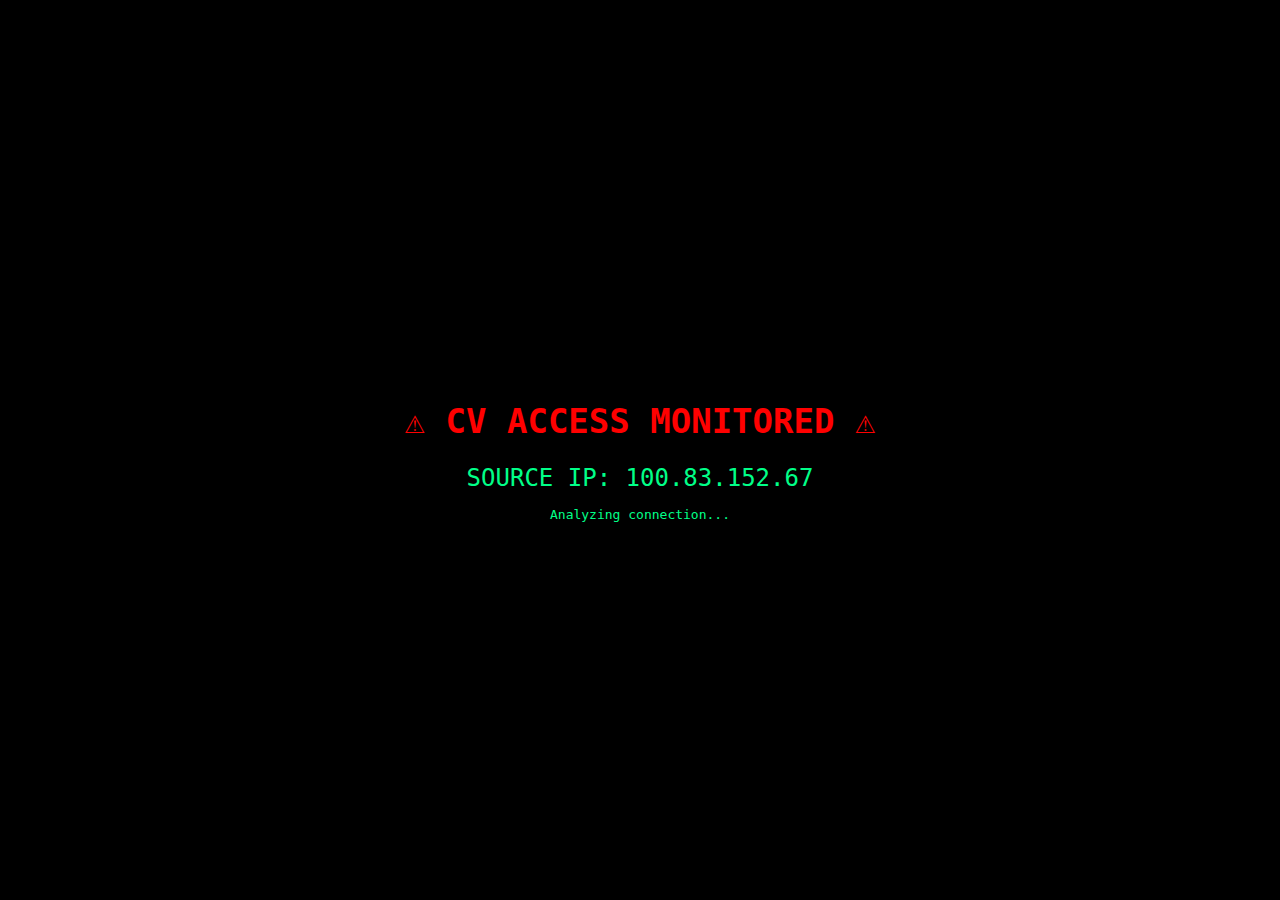
<file: surprise.html>
<!DOCTYPE html>
<html lang="tr">
<head>
<meta charset="UTF-8">
<title>System Alert</title>
<style>
body{
  margin:0;
  background:black;
  color:#00ff88;
  font-family:monospace;
  display:flex;
  justify-content:center;
  align-items:center;
  height:100vh;
  text-align:center;
  overflow:hidden;
}
.box{
  animation:glitch .3s infinite;
}
h1{
  color:red;
  font-size:34px;
}
.ip{
  font-size:24px;
  margin-top:20px;
}
@keyframes glitch{
  0%{transform:translate(1px,1px)}
  25%{transform:translate(-1px,0)}
  50%{transform:translate(1px,-1px)}
  75%{transform:translate(-1px,1px)}
  100%{transform:translate(0,0)}
}
.hidden{
  display:none;
}
</style>
</head>
<body>

<div class="box">
  <h1>⚠ CV ACCESS MONITORED ⚠</h1>
  <div class="ip" id="fakeIP"></div>
  <div style="margin-top:15px;">Analyzing connection...</div>
</div>

<!-- flag{frontend_never_trust_redirects} -->

<script>
function randomIP(){
  return `${Math.floor(Math.random()*255)}.`+
         `${Math.floor(Math.random()*255)}.`+
         `${Math.floor(Math.random()*255)}.`+
         `${Math.floor(Math.random()*255)}`;
}

document.getElementById("fakeIP").innerText =
  "SOURCE IP: " + randomIP();

// console flag (mini CTF part 2)
console.log("%cflag{check_the_console}", "color:#00ff88;font-size:16px");

// 4 saniye sonra şaka
setTimeout(()=>{
  document.body.innerHTML = `
    <div style="text-align:center">
      <h1 style="color:#00ff88">😄 ŞAKA YAPTIM</h1>
      <p>CV indiriliyor...</p>
    </div>
  `;

  setTimeout(() => {

  const overlay = document.createElement("div");
  overlay.style.position = "fixed";
  overlay.style.inset = "0";
  overlay.style.background = "black";
  overlay.style.color = "#00ff88";
  overlay.style.fontFamily = "monospace";
  overlay.style.display = "flex";
  overlay.style.flexDirection = "column";
  overlay.style.justifyContent = "center";
  overlay.style.alignItems = "center";
  overlay.style.zIndex = "9999";

  overlay.innerHTML = `
    <div id="scanText">Initializing security scan...</div>
    <div style="margin-top:15px;font-size:14px;opacity:.7">
      Please do not unplug your router.
    </div>
  `;

  document.body.appendChild(overlay);

  const steps = [
    "Checking browser integrity...",
    "Analyzing keyboard heatmap...",
    "Scanning fridge firmware...",
    "Contacting NASA mainframe...",
    "Validating human status...",
    "User is harmless."
  ];

  let i = 0;
  const scanText = document.getElementById("scanText");

  const interval = setInterval(() => {
    scanText.textContent = steps[i];
    i++;

    if (i >= steps.length) {
      clearInterval(interval);

      setTimeout(() => {
        scanText.textContent = "😄 CV download approved.";
        setTimeout(() => {
          window.location.href = "mycv.pdf";
        }, 1000);
      }, 800);
    }

  }, 900);

}, 1500);

},4000);
</script>

</body>
</html>
</file>
